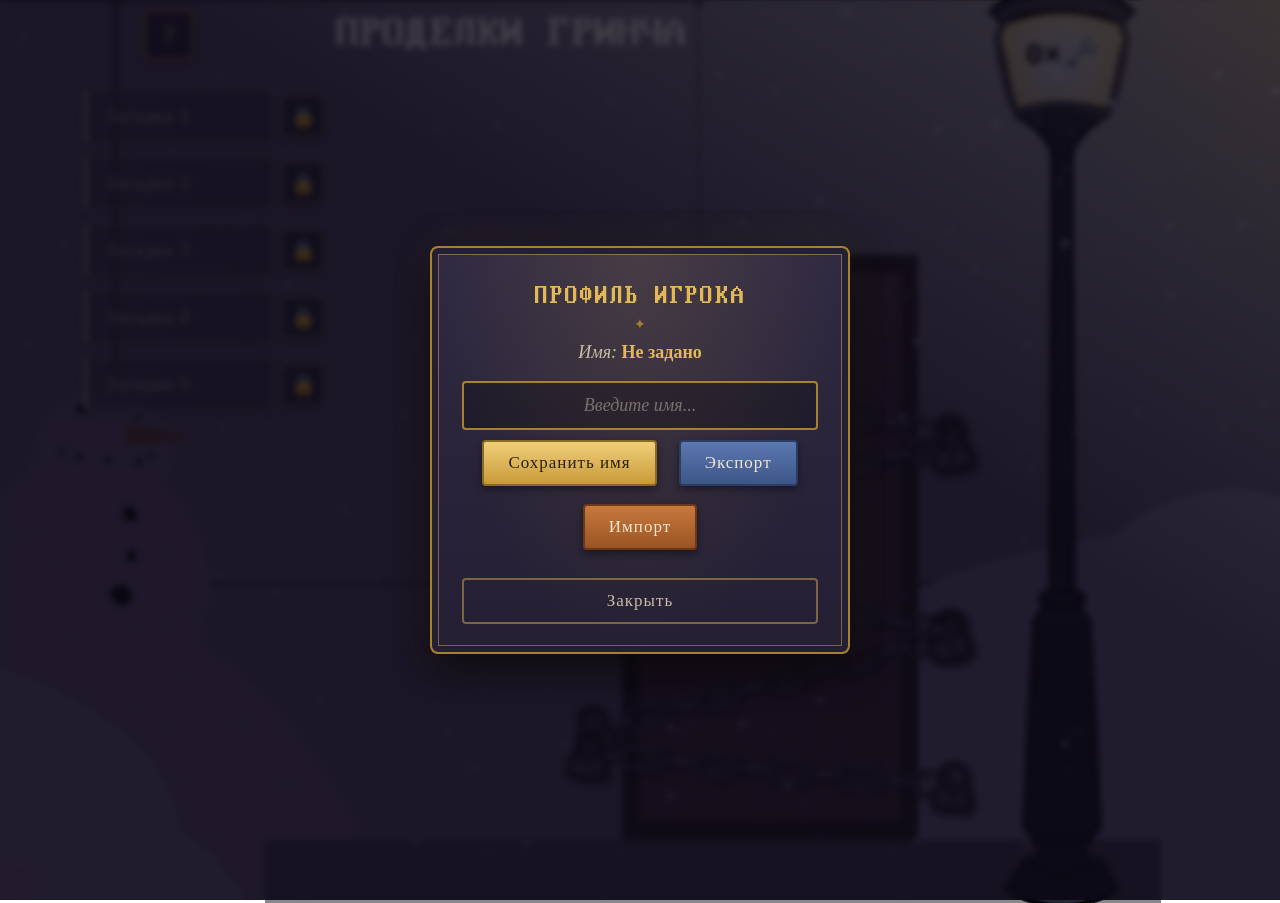
<file: index.html>
<!DOCTYPE html>
<html lang="ru">
<head>
    <meta charset="UTF-8">
    <meta name="viewport" content="width=device-width, initial-scale=1.0">
    <title>Таинственное название сайта</title>
    <link rel="manifest" crossorigin="use-credentials" href="/manifest.json">
    <link rel="stylesheet" href="style.css">
    <!-- Подключаем рукописный шрифт для кнопок -->
    <link href="https://fonts.googleapis.com/css2?family=Caveat:wght@700&display=swap" rel="stylesheet">
</head>
<body>
     <div class="dark-beam" ></div>
     <div class="snowblock"></div>
 <script>
 if ('serviceWorker' in navigator) {
  window.addEventListener('load', function() {
    navigator.serviceWorker.register('/sw.js')
      .then(registration => {
        console.log('Service Worker зарегистрирован с областью:', registration.scope);
      }).catch(error => {
        console.error('Ошибка регистрации Service Worker:', error);
      });
  });
}
</script>
        <header>
        <button class="logo-btn" id="profileBtn">?</button>
        <div class="title">ПРОДЕЛКИ ГРИНЧА</div>
        <!-- Кнопка меню для мобильных -->
        <button class="burger-btn" id="burgerBtn">
            <span></span><span></span><span></span>
        </button>
    </header>

        <main>
          <!-- Контейнер для вывески -->
        <div class="left-panel-wrapper">
            <!-- Левая цепь -->
            <div class="hanging-chain left-chain"></div>
            <!-- Правая цепь -->
            <div class="hanging-chain right-chain"></div>
            
            <!-- Сама вывеска -->
            <div class="left-panel" id="riddlesContainer">
                <!-- Кнопки генерируются в app.js -->
            </div>
        </div>

        <!-- Правая панель: Дверь, Фонарь и Свет -->
        <div class="right-panel">
            <div class="door-container">
                
                <!-- 1. Дверь (закрытая/превращается в проем) -->
                <img src="door-closed.webp" alt="Закрытая дверь" class="door-image" id="doorClosed">
                
                <!-- 2. Открытая дверь (изначально скрыта) -->
                <img src="door-open.webp" alt="Открытая дверь" class="door-image door-open-img" id="doorOpen">
                
                <div class="door-step"></div>
                
                <div class="chains-container" id="chainsContainer">
                    <!-- Цепи генерируются в app.js -->
                </div>

                <!-- ФОНАРЬ И СВЕТ ТЕПЕРЬ ВНУТРИ ДВЕРИ -->
                <div class="lamp">
                    <img id="lampImg" src="lamp.webp" alt="Фонарь">
                    <div class="light-beam"></div>
                    <div class="key-counter">
                        <span class="key-icon">🗝️</span> × <span id="keyCount">0</span>
                    </div>
                </div>
            </div>
        </div>
        
        <!-- Скрытая кнопка для тестировщиков -->
        <div class="hidden-dev-trigger" id="devTrigger" title="Кнопка для тестов"></div>
    </main>

    <!-- Модальное окно: Загадка -->
    <div class="modal-overlay" id="riddleModal">
        <div class="modal-content">
            <h2>Введите ответ</h2>
            <p id="riddleText">Секретная загадка</p>
            <input type="text" id="riddleInput" placeholder="Ваш ответ..." autocomplete="off">
            <div class="error-msg" id="riddleError"></div>
            <button id="submitRiddleBtn">Проверить</button>
            <button id="closeRiddleBtn" class="btn-secondary">Закрыть</button>
        </div>
    </div>

    <!-- Модальное окно: Профиль -->
    <div class="modal-overlay" id="profileModal">
        <div class="modal-content">
            <h2>Профиль игрока</h2>
            <p>Имя: <strong id="profileNameDisplay">Не задано</strong></p>
            <input type="text" id="nameInput" placeholder="Введите имя...">
            <div class="profile-actions">
                <button id="saveNameBtn">Сохранить имя</button>
                <button id="exportBtn" class="btn-blue">Экспорт</button>
                <button id="importBtn" class="btn-orange">Импорт</button>
            </div>
            <input type="file" id="importFile" style="display: none;" accept=".txt">
            <button id="closeProfileBtn" class="btn-secondary full-width">Закрыть</button>
        </div>
    </div>

    <!-- Модальное окно: Тестировщик (Дебаг) -->
    <div class="modal-overlay" id="devPanel">
        <div class="modal-content dev-modal">
            <h2>🛠 Режим тестировщика</h2>
            
            <div class="dev-input-group">
                <label>
                    <input type="checkbox" id="devTimeToggle"> Снять ограничение по времени
                </label>
            </div>

            <div class="dev-input-group">
                <label>Ключи:</label>
                <div class="dev-inline">
                    <input type="number" id="devKeysInput" min="0">
                    <button id="devSetKeys" class="btn-small">Установить</button>
                </div>
            </div>

            <div class="dev-input-group">
                <label>Действия:</label>
                <button id="devResetChains" class="btn-small btn-red">Восстановить все цепи</button>
            </div>

            <div class="dev-input-group">
                <button id="devResetAll" class="btn-small btn-red full-width">Полный сброс (Clear)</button>
            </div>

            <button id="closeDevPanel" class="btn-secondary full-width">Закрыть</button>
        </div>
    </div>

    <script src="app.js"></script>
</body>
</html>
</file>
<file: style.css>
/* ==========================================================
   ГЛАВНАЯ СТРАНИЦА (index.html)
   ========================================================== */

:root {
    --ink:       #241f33;   /* фон окон и вывески */
    --ink-2:     #2f2942;
    --gold:      #e3b857;   /* свет фонаря */
    --gold-dark: #a8812f;
    --cream:     #f1e6cf;
    --cream-dim: #c9bda4;
    --wine:      #8b2c3a;
}

* { box-sizing: border-box; }

@font-face {
    font-family: 'DOSPilgi';
    src: url('fonts/DOSPilgi.ttf') format('truetype');
    font-style: normal;
    font-display: swap;
}

@keyframes modalPop {
    from { opacity: 0; transform: translateY(12px) scale(0.96); }
    to   { opacity: 1; transform: none; }
}

@keyframes snow {
    0%   { background-position: 0px 0px, 0px 0px, 0px 0px; }
    100% { background-position: 1800px 2000px, 1600px 1600px, 1400px 1200px; }
}

body {
    margin: 0;
    display: flex;
    flex-direction: column;
    height: 100vh;
    overflow: hidden;
    font-family: 'Courier New', Courier, monospace;
    background-image: url(фон.webp);
    background-size: auto 100vh;
    background-repeat: repeat-x;
    background-position: right;
}

/* Базовая кнопка (все кнопки в окнах и на странице переопределяют её своими классами) */
button {
    padding: 10px 20px;
    background: #111;
    color: white;
    border: none;
    border-radius: 5px;
    cursor: pointer;
    font-size: 16px;
    font-family: inherit;
    transition: 0.2s;
}
button:hover { opacity: 0.8; }

/* ==========================================================
   ШАПКА
   ========================================================== */
header {
    width: 60vw;
    display: flex;
    justify-content: space-evenly;
    align-items: center;
    padding: 10px 5vw;
    z-index: 10;
}

.logo-btn {
    width: 50px;
    height: 50px;
    display: flex;
    justify-content: center;
    align-items: center;
    font-family: Georgia, serif;
    font-size: 26px;
    color: var(--gold);
    background: var(--ink);
    border: 2px solid var(--gold-dark);
    border-radius: 5px;
    box-shadow: 0 3px 10px rgba(0,0,0,0.5);
    cursor: pointer;
    transition: 0.2s;
}
.logo-btn:hover {
    background: var(--ink-2);
    border-color: var(--gold);
    box-shadow: 0 0 14px rgba(227,184,87,0.35);
}

.title {
    position: relative;
    left: 10%;
    font-family: 'DOSPilgi', sans-serif;
    font-size: 5vh;
    font-weight: 100;
    letter-spacing: 1px;
    color: #fff;
}

/* Бургер (виден только на мобильных) */
.burger-btn {
    display: none;
    flex-direction: column;
    justify-content: center;
    align-items: center;
    gap: 5px;
    width: 40px;
    height: 40px;
    padding: 5px;
    background: var(--ink);
    border: 2px solid var(--gold-dark);
    border-radius: 5px;
    cursor: pointer;
}
.burger-btn span {
    display: block;
    width: 100%;
    height: 3px;
    background-color: var(--gold);
    transition: 0.3s;
}

/* ==========================================================
   ОСНОВНОЙ КОНТЕНТ
   ========================================================== */
main {
    display: flex;
    flex: 1;
    padding: 20px;
    gap: 20px;
    position: relative;
}

/* ---------- Левая панель: загадки ---------- */
.left-panel {
    display: flex;
    flex-direction: column;
    gap: 15px;
    width: 100%;
    position: relative;
    z-index: 20;
    margin-left: 5vw;
}

.riddle-btn-container {
    display: flex;
    align-items: center;
    gap: 10px;
}

.riddle-btn {
    flex: 1;
    padding: 14px 18px;
    font-family: Georgia, 'Times New Roman', serif;
    font-size: 19px;
    letter-spacing: 1px;
    text-align: left;
    color: var(--cream);
    background: linear-gradient(90deg, var(--ink-2), var(--ink));
    border: 1px solid var(--gold-dark);
    border-left: 4px solid var(--gold);
    border-radius: 4px;
    box-shadow: 0 3px 10px rgba(0,0,0,0.4);
    cursor: pointer;
    transition: transform 0.2s, box-shadow 0.2s, border-color 0.2s, background 0.2s;
}
.riddle-btn:hover:not(:disabled) {
    background: linear-gradient(90deg, #3a3150, var(--ink-2));
    border-color: var(--gold);
    transform: translateX(4px);
    box-shadow: 0 4px 14px rgba(0,0,0,0.5), 0 0 14px rgba(227,184,87,0.25);
}
.riddle-btn:disabled {
    opacity: 0.55;
    filter: saturate(0.6);
    cursor: not-allowed;
}

.lock-icon {
    width: 40px;
    height: 40px;
    display: flex;
    justify-content: center;
    align-items: center;
    font-size: 20px;
    color: white;
    background: var(--ink);
    border: 1px solid var(--gold-dark);
    border-radius: 4px;
    box-shadow: 0 3px 10px rgba(0,0,0,0.4);
    cursor: not-allowed;
}

/* ---------- Правая панель: дверь ---------- */
.right-panel {
    flex: 1;
    display: flex;
    justify-content: center;
    align-items: flex-end;
    position: relative;
}

.door-container {
    aspect-ratio: 1619 / 3200;
    height: 65vh;
    position: relative;
    margin-bottom: 40px;   /* место для ступеньки */
}

.door-image {
    position: absolute;
    bottom: 0;
    left: 0;
    width: 100%;
    height: 100%;
    object-fit: contain;
    border: none;
    background: transparent;
    transition: filter 0.5s ease, opacity 0.5s ease;
    z-index: 1;
}

/* Закрытая дверь превращается в тёмный проём */
.door-image.is-black {
    filter: brightness(0);
    cursor: pointer;
}

/* Открытая дверь: скрыта, пока нет класса .show */
.door-open-img {
    opacity: 0;
    pointer-events: none;
    z-index: 2;
}
.door-open-img.show {
    opacity: 1;
    pointer-events: auto;
    filter: drop-shadow(0px 0px 20px rgba(255, 215, 0, 0.4));
    height: 110%;
    bottom: -4%;
    left: 23%;
}

.door-step {
    position: absolute;
    bottom: -7vh;
    right: -19vw;
    width: 70vw;
    height: 7vh;
    background-color: #888;
    z-index: 1;
}

/* ---------- Цепи на двери ---------- */
.chains-container {
    position: absolute;
    top: 0;
    left: -50px;
    width: calc(100% + 100px);   /* чуть шире двери, чтобы цепи выступали */
    height: 100%;
    z-index: 1;
    pointer-events: none;
}

.chain {
    position: absolute;
    width: 100%;
    height: 36px;
    display: flex;
    justify-content: space-between;   /* замки по краям */
    align-items: center;
    background-image: url('Illustration.webp');
    background-repeat: repeat-x;
    background-size: auto 100%;
    filter: drop-shadow(3px 3px 3px rgba(0,0,0,0.6));
    cursor: pointer;
    pointer-events: auto;
    transition: opacity 0.2s, transform 0.2s;
}
.chain:hover {
    filter: drop-shadow(3px 3px 6px red);
}

/* Замки на концах цепи */
.chain::before,
.chain::after {
    content: "";
    display: block;
    width: 50px;
    height: 50px;
    background: url('lock.webp') no-repeat center;
    background-size: contain;
    filter: drop-shadow(2px 2px 2px rgba(0,0,0,0.8));
    z-index: 2;
}
.chain::before { transform: translateX(-10px); }
.chain::after  { transform: translateX(10px); }

/* ---------- Фонарь, свет, тень, снег ---------- */
.lamp {
    position: fixed;
    display: flex;
    height: 105vh;
    top: -4vh;
    right: 10vw;
    z-index: 5;
}

.key-counter {
    position: absolute;
    display: flex;
    flex-direction: row-reverse;
    align-items: baseline;
    top: 8vh;
    left: 33%;
    font-size: 30px;
    font-weight: bold;
    z-index: 7;
}
.key-icon { font-size: 30px; }

.light-beam {
    position: absolute;
    top: -83%;
    width: 100vw;
    height: 100vw;
    clip-path: circle(71% at 50% 50%);
    background: radial-gradient(circle, rgb(255 199 29 / 59%) 8%, rgba(252, 70, 107, 0) 68%);
    mix-blend-mode: screen;
    z-index: 6;
    pointer-events: none;
}

.dark-beam {
    position: absolute;
    top: 0;
    width: 100vw;
    height: 100vh;
    clip-path: circle(71% at 50% 50%);
    background: linear-gradient(31deg, rgba(75, 61, 101, 0.831) 0%, rgba(75, 61, 101, 0.831) 60%, rgba(255, 176, 123, 0) 100%);
    mix-blend-mode: multiply;
    z-index: 7;
    pointer-events: none;
}

.snowblock {
    position: absolute;
    top: 0;
    left: 0;
    width: 100%;
    height: 100%;
    z-index: 6;
    pointer-events: none;
    background-image: url([data-uri]), url([data-uri]), url([data-uri]);
    animation: snow 40s linear infinite;
}

/* ==========================================================
   МОДАЛЬНЫЕ ОКНА
   ========================================================== */
.modal-overlay {
    position: fixed;
    top: 0; left: 0;
    width: 100%; height: 100%;
    display: none;
    justify-content: center;
    align-items: center;
    background: rgba(14, 10, 24, 0.78);
    backdrop-filter: blur(3px);
    z-index: 100;
}

.modal-content {
    position: relative;
    width: 90%;
    max-width: 420px;
    padding: 34px 30px 28px;
    text-align: center;
    color: var(--cream);
    font-family: Georgia, 'Times New Roman', serif;
    background:
        radial-gradient(ellipse at 50% 0%, rgba(227,184,87,0.14), transparent 70%),
        linear-gradient(180deg, var(--ink-2), var(--ink));
    border: 2px solid var(--gold-dark);
    border-radius: 8px;
    box-shadow:
        0 12px 40px rgba(0,0,0,0.75),
        0 0 40px rgba(227,184,87,0.10),
        inset 0 0 0 6px var(--ink),
        inset 0 0 0 7px rgba(227,184,87,0.45);
    animation: modalPop 0.25s ease-out;
}

.modal-content h2 {
    margin: 0 0 6px;
    font-family: 'DOSPilgi', Georgia, serif;
    font-size: 26px;
    font-weight: normal;
    letter-spacing: 2px;
    text-transform: uppercase;
    color: var(--gold);
}
.modal-content h2::after {
    content: "✦";
    display: block;
    margin-top: 6px;
    font-size: 14px;
    letter-spacing: 0;
    color: var(--gold-dark);
}

.modal-content p {
    margin: 10px 0 0;
    font-size: 18px;
    font-style: italic;
    color: var(--cream-dim);
}
.modal-content p strong {
    font-style: normal;
    color: var(--gold);
}

.modal-content input[type="text"],
.modal-content input[type="number"] {
    width: 100%;
    margin: 18px 0 6px;
    padding: 12px 14px;
    font-family: inherit;
    font-size: 18px;
    text-align: center;
    color: var(--cream);
    background: rgba(0,0,0,0.28);
    border: 2px solid var(--gold-dark);
    border-radius: 4px;
    outline: none;
    transition: border-color 0.2s, box-shadow 0.2s, background 0.2s;
}
.modal-content input::placeholder {
    color: rgba(241,230,207,0.4);
    font-style: italic;
}
.modal-content input[type="text"]:focus,
.modal-content input[type="number"]:focus {
    background: rgba(0,0,0,0.4);
    border-color: var(--gold);
    box-shadow: 0 0 0 3px rgba(227,184,87,0.2);
}

.error-msg {
    min-height: 22px;
    margin: 6px 0 12px;
    font-size: 16px;
    font-style: italic;
    color: #f08a8a;
}

/* ---------- Кнопки в окнах ---------- */
.modal-content button {
    margin: 4px 6px;
    padding: 11px 24px;
    font-size: 17px;
    letter-spacing: 1px;
    color: #2a1f0c;
    background: linear-gradient(180deg, #f0cf79, #c99a3a);
    border: 2px solid #8a6a22;
    border-radius: 4px;
    box-shadow: 0 3px 8px rgba(0,0,0,0.45);
    transition: transform 0.15s, filter 0.15s, box-shadow 0.15s;
}
.modal-content button:hover {
    opacity: 1;
    transform: translateY(-1px);
    filter: brightness(1.1);
    box-shadow: 0 5px 12px rgba(0,0,0,0.5), 0 0 12px rgba(227,184,87,0.25);
}
.modal-content button:active {
    transform: translateY(1px);
    box-shadow: 0 1px 4px rgba(0,0,0,0.5);
}

.modal-content .btn-secondary {
    color: var(--cream-dim);
    background: transparent;
    border: 2px solid rgba(227,184,87,0.45);
    box-shadow: none;
}
.modal-content .btn-secondary:hover {
    color: var(--cream);
    background: rgba(227,184,87,0.10);
    border-color: var(--gold);
}

.modal-content .btn-blue   { color: var(--cream); background: linear-gradient(180deg, #5b78b0, #3d5688); border-color: #2a3d63; }
.modal-content .btn-orange { color: var(--cream); background: linear-gradient(180deg, #c8793c, #9a5424); border-color: #6b3818; }
.modal-content .btn-red    { color: var(--cream); background: linear-gradient(180deg, #a63a4a, var(--wine)); border-color: #5a1822; }

.modal-content .btn-small  { padding: 6px 12px; font-size: 14px; }
.modal-content .full-width { width: 100%; margin: 14px 0 0; }

.profile-actions {
    display: flex;
    flex-wrap: wrap;
    justify-content: center;
    gap: 10px;
    margin-bottom: 10px;
}

/* ---------- Окно тестировщика ---------- */
.modal-content.dev-modal { border-color: #b94a4a; text-align: left; }
.modal-content.dev-modal h2 { color: #ff8f8f; text-align: center; }
.modal-content.dev-modal h2::after { color: #b94a4a; }

.dev-input-group { margin-bottom: 15px; }
.dev-input-group label {
    display: block;
    margin-bottom: 5px;
    font-weight: bold;
    color: var(--cream);
}
.dev-inline { display: flex; gap: 10px; align-items: center; }
.dev-inline input[type="number"] { width: 90px; margin: 0; padding: 6px; font-size: 16px; }

/* Скрытая кнопка тестировщика */
.hidden-dev-trigger {
    position: absolute;
    bottom: 5px;
    left: 5px;
    width: 30px;
    height: 30px;
    background: red;
    opacity: 0.05;
    cursor: pointer;
    z-index: 50;
}
.hidden-dev-trigger:hover { opacity: 0.2; }

/* ==========================================================
   МОБИЛЬНАЯ ВЕРСИЯ
   ========================================================== */
@media (max-width: 800px) {
    header {
        width: 100vw;
        justify-content: space-between;
        padding: 10px 20px;
        background: linear-gradient(167deg, rgba(2, 0, 36, 1) 0%, rgba(0, 0, 0, 1) 15%, rgba(171, 171, 84, 0) 100%);
    }
    .title { font-size: 18px; }
    .burger-btn { display: flex; }

    main {
        flex-direction: column;
        padding: 0;
        overflow: hidden;
    }

    .door-step { width: 100vw; }

    /* Обёртка вывески: выезжает сверху по клику на бургер */
    .left-panel-wrapper {
        position: absolute;
        top: 20%;
        left: 5%;
        width: 90%;
        height: calc(100vh - 150px);
        z-index: 100;
        pointer-events: none;
        transform: translateY(-120vh);
        transition: transform 0.6s cubic-bezier(0.68, -0.55, 0.27, 1.55);
    }
    .left-panel-wrapper.active { transform: translateY(0); }

    /* Сама вывеска */
    .left-panel {
        position: absolute;
        top: -20px;
        left: 0;
        width: 90%;
        max-height: 100%;
        overflow-y: auto;
        padding: 20px;
        background-color: #22201f;
        border: 4px solid #84807e;
        border-radius: 8px;
        box-shadow: 0px 0px 93px 61px rgba(0, 0, 0, 0.7);
        pointer-events: auto;
        z-index: 101;
    }

    .lamp {
        right: 0;
        top: 5vh;
        height: 90vh;
    }
    #lampImg { height: 100%; }
    .key-counter { top: 6vh; left: 43px; }
    .light-beam { top: -17%; }
    .dark-beam {
        background: linear-gradient(41deg, rgba(75, 61, 101, 0.831) 21%, rgb(75 61 101 / 50%) 70%, rgba(255, 176, 123, 0) 100%);
    }
}
</file>
<file: style1.css>
/* ==========================================================
   КОМНАТА (room.html)
   ========================================================== */

@keyframes modalPop {
    from { opacity: 0; transform: translateY(12px) scale(0.96); }
    to   { opacity: 1; transform: none; }
}

body {
    display: flex;
    justify-content: center;
    align-items: center;
    height: 100vh;
    margin: 0;
    overflow: hidden;
    font-family: 'Courier New', Courier, monospace;
    color: white;
    background-color: #8f8f8f;
}

/* ---------- Комната (пол, потолок, стены) ---------- */
.room {
    height: 100%;
    width: 100%;
    display: grid;
    justify-content: center;
    align-items: end;
}
.floor {
    position: absolute;
    width: 100vw;
    height: 35%;
    mix-blend-mode: multiply;
    pointer-events: none;
}
.walls {
    position: absolute;
    width: 100vw;
    height: 100%;
    pointer-events: none;
}

.room-container {
    position: relative;
    width: 100%;
    height: 100%;
    display: flex;
    justify-content: center;
    align-items: center;
}

/* ---------- Переключение видов: сундук / конверт ---------- */
.chest-view,
.letter-view {
    display: none;
    position: absolute;
    bottom: 25%;
}
.chest-view.active,
.letter-view.active { display: flex; }

#chestImg {
    width: 350px;
    height: auto;
}

/* Записка рядом с сундуком */
.bottom-btn {
    position: absolute;
    bottom: -68px;
    left: 78%;
    transform: translateX(-50%);
    width: 90px;
    padding: 0;
    background: none;
    border: none;
    cursor: pointer;
    filter: drop-shadow(0 4px 6px rgba(0,0,0,0.5));
    transition: transform 0.2s, filter 0.2s;
}
.bottom-btn img {
    display: block;
    width: 100%;
    height: auto;
}
.bottom-btn:hover {
    transform: translateX(-50%) scale(1.08);
    filter: drop-shadow(0 6px 12px rgba(0,0,0,0.6));
}

/* ---------- Конверт ---------- */
#letterView {
    width: 700px;
    height: 350px;
    background-color: #c4b9ad;
}

.wax-seal-btn {
    position: absolute;
    bottom: 20%;
    left: 45%;
    width: 80px;
    height: 80px;
    border-radius: 50%;
    background-color: #8b0000;
    border: 3px solid #5a0000;
    box-shadow: 0 4px 10px rgba(0,0,0,0.6);
    cursor: pointer;
    transition: transform 0.2s, box-shadow 0.3s ease-in-out;
    z-index: 10;
}
.wax-seal-btn:hover {
    transform: scale(1.05);
    box-shadow: 0 4px 15px rgba(109, 51, 13, 0.6),
                0 4px 10px rgba(0,0,0,0.6);
}

/* Крестик (закрытие письма / окна письма) */
.close-letter-btn {
    position: absolute;
    top: -15px;
    right: -15px;
    width: 40px;
    height: 40px;
    display: flex;
    justify-content: center;
    align-items: center;
    background-color: #111;
    border: 2px solid #555;
    border-radius: 4px;
    box-shadow: 0 4px 10px rgba(0,0,0,0.6);
    cursor: pointer;
    transition: background-color 0.2s, transform 0.2s;
    z-index: 20;
}
.close-letter-btn:hover {
    background-color: #8b0000;
    transform: scale(1.1);
}
.close-letter-btn span {
    position: absolute;
    width: 20px;
    height: 3px;
    background-color: white;
    border-radius: 2px;
}
.close-letter-btn span:nth-child(1) { transform: rotate(45deg); }
.close-letter-btn span:nth-child(2) { transform: rotate(-45deg); }

/* ==========================================================
   ОКНА
   ========================================================== */
.modal-overlay {
    position: fixed;
    top: 0; left: 0;
    width: 100%; height: 100%;
    display: none;
    justify-content: center;
    align-items: center;
    background: rgba(0,0,0,0.8);
    z-index: 100;
}
#nameModal { backdrop-filter: blur(3px); }

/* ---------- Окно с запиской ---------- */
.letter-modal {
    position: relative;
    width: 90%;
    max-width: 560px;
    max-height: 80vh;
    display: flex;
    flex-direction: column;
    color: #3b2a1a;
    background: #e8dcc3;
    border: 3px solid #5c3a21;
    border-radius: 6px;
    box-shadow: 0 10px 30px rgba(0,0,0,0.6);
}
.letter-scroll {
    overflow-y: auto;
    overscroll-behavior: contain;
    -webkit-overflow-scrolling: touch;
    padding: 30px 28px;
    font-family: Georgia, 'Times New Roman', serif;
    font-size: 18px;
    line-height: 1.6;
    text-align: left;
}
.letter-scroll p { margin: 0 0 1em; }
.letter-scroll p:last-child { margin-bottom: 0; }

/* ---------- Окно ввода имени ---------- */
.modal-content {
    position: relative;
    width: 90%;
    max-width: 420px;
    padding: 34px 30px 28px;
    text-align: center;
    color: #3b2a1a;
    font-family: Georgia, 'Times New Roman', serif;
    background:
        radial-gradient(ellipse at 50% 0%, rgba(255,255,255,0.35), transparent 70%),
        #e8dcc3;
    border: 3px solid #5c3a21;
    border-radius: 8px;
    box-shadow:
        0 12px 40px rgba(0,0,0,0.7),
        inset 0 0 0 6px #e8dcc3,
        inset 0 0 0 7px rgba(92,58,33,0.55),
        inset 0 0 40px rgba(92,58,33,0.25);
    animation: modalPop 0.25s ease-out;
}

.modal-content h2 {
    margin: 0 0 6px;
    font-size: 26px;
    letter-spacing: 3px;
    text-transform: uppercase;
    color: #3b2a1a;
}
.modal-content h2::after {
    content: "✦";
    display: block;
    margin-top: 6px;
    font-size: 14px;
    letter-spacing: 0;
    color: #8b0000;
}

.modal-content p {
    margin: 10px 0 0;
    font-size: 18px;
    font-style: italic;
    color: #5c3a21;
}

.modal-content input[type="text"] {
    width: 90%;
    margin: 18px 0 6px;
    padding: 12px 14px;
    font-family: inherit;
    font-size: 18px;
    text-align: center;
    color: #3b2a1a;
    background: rgba(255,255,255,0.45);
    border: 2px solid #8a6a4a;
    border-radius: 4px;
    outline: none;
    transition: border-color 0.2s, box-shadow 0.2s, background 0.2s;
}
.modal-content input[type="text"]::placeholder {
    color: rgba(59,42,26,0.45);
    font-style: italic;
}
.modal-content input[type="text"]:focus {
    background: rgba(255,255,255,0.7);
    border-color: #8b0000;
    box-shadow: 0 0 0 3px rgba(139,0,0,0.18);
}

.error-msg {
    min-height: 22px;
    margin: 6px 0 12px;
    font-size: 16px;
    font-style: italic;
    color: #8b0000;
}

.modal-content button {
    margin: 4px 6px;
    padding: 11px 24px;
    font-family: inherit;
    font-size: 17px;
    letter-spacing: 1px;
    color: #f5e9d0;
    background: radial-gradient(circle at 35% 30%, #b01818, #7a0000 70%);
    border: 2px solid #4a0000;
    border-radius: 4px;
    box-shadow: 0 3px 8px rgba(0,0,0,0.45);
    cursor: pointer;
    transition: transform 0.15s, box-shadow 0.15s, filter 0.15s;
}
.modal-content button:hover {
    transform: translateY(-1px);
    filter: brightness(1.15);
    box-shadow: 0 5px 12px rgba(0,0,0,0.5);
}
.modal-content button:active {
    transform: translateY(1px);
    box-shadow: 0 1px 4px rgba(0,0,0,0.5);
}

.modal-content .btn-secondary {
    color: #5c3a21;
    background: transparent;
    border: 2px solid #8a6a4a;
    box-shadow: none;
}
.modal-content .btn-secondary:hover {
    background: rgba(92,58,33,0.12);
    box-shadow: none;
}
</file>
